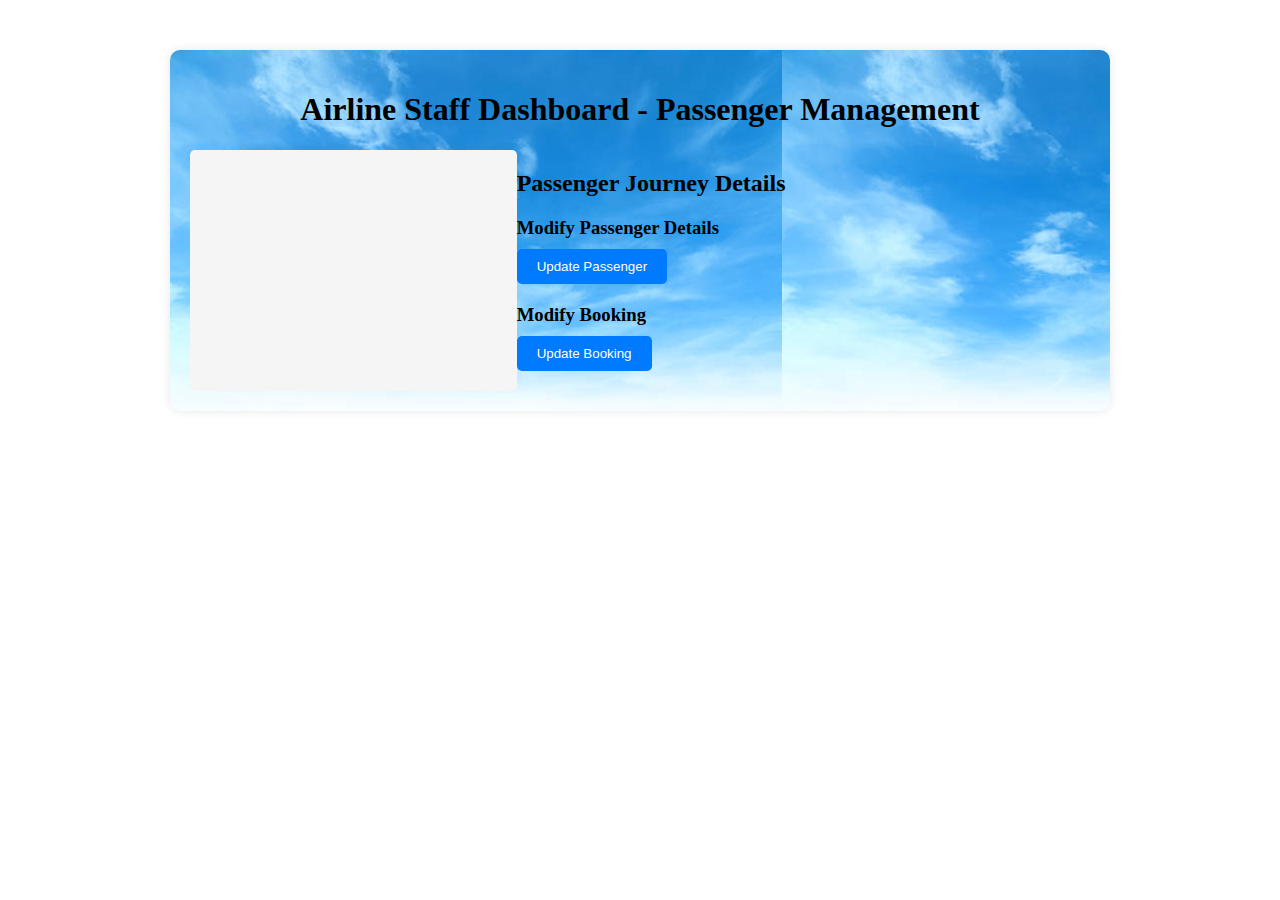
<file: index10.html>
<!DOCTYPE html>
<html lang="en">
<head>
  <meta charset="UTF-8">
  <meta name="viewport" content="width=device-width, initial-scale=1.0">
  <title>Airline Staff Dashboard - Passenger Management</title>
  <link rel="stylesheet" href="style8.css">
</head>
<body>
  <div class="container">
    <header>
      <h1>Airline Staff Dashboard - Passenger Management</h1>
    </header>
    <div class="main-content">
      <div class="navigation-menu">
        <!-- Navigation menu content -->
      </div>
      <div class="passenger-management">
        <h2>Passenger Journey Details</h2>
        <div class="passenger-details">
        </div>
        <div class="passenger-actions">
          <h3>Modify Passenger Details</h3>
          <form id="modifyPassengerForm">
            <button type="submit">Update Passenger</button>
          </form>
        </div>
        <div class="booking-actions">
          <h3>Modify Booking</h3>
          <form id="modifyBookingForm">
            <button type="submit">Update Booking</button>
          </form>
        </div>
      </div>
    </div>
  </div>

  <script src="script.js"></script>
</body>
</html>
</file>
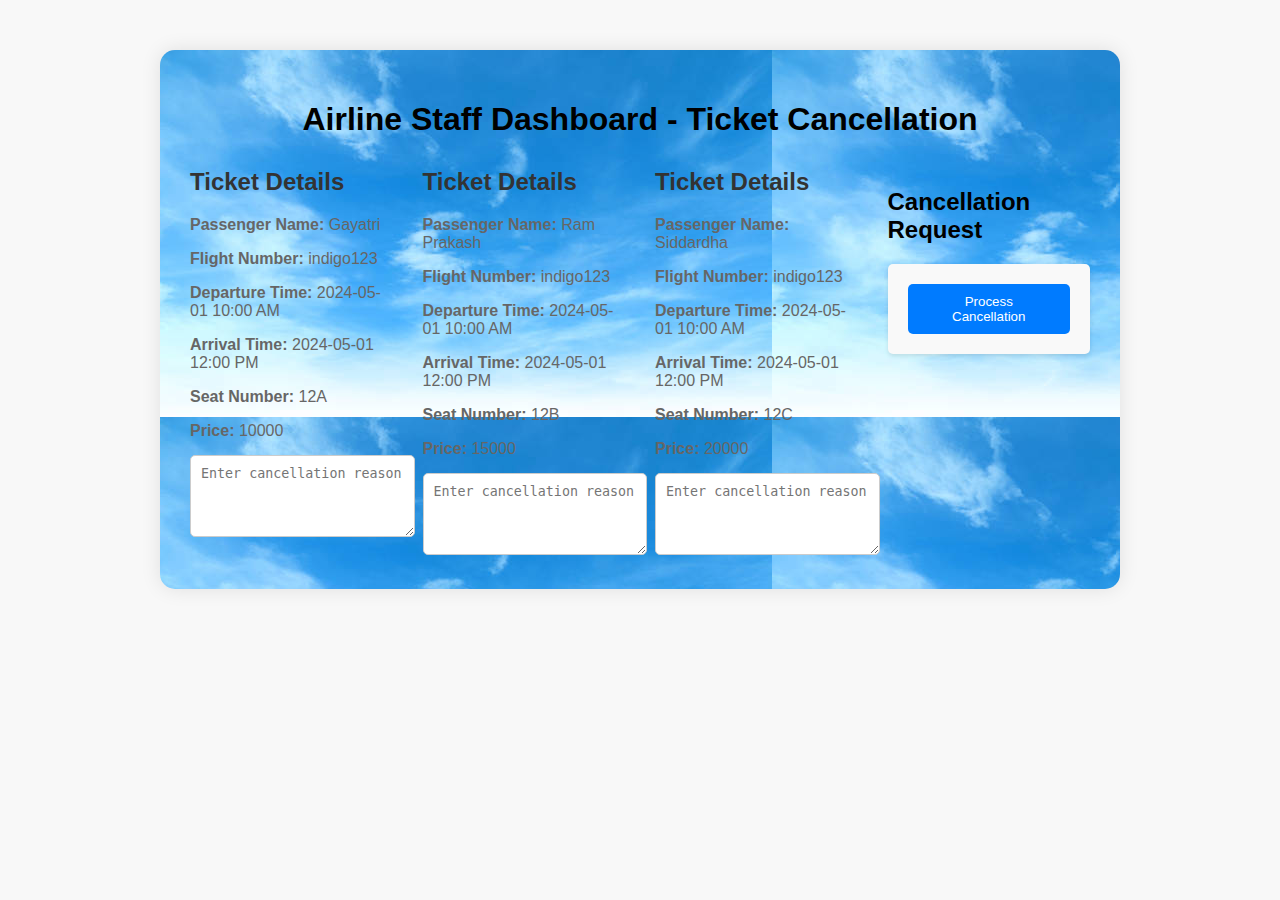
<file: index11.html>
<!DOCTYPE html>
<html lang="en">
<head>
  <meta charset="UTF-8">
  <meta name="viewport" content="width=device-width, initial-scale=1.0">
  <title>Airline Staff Dashboard - Ticket Cancellation</title>
  <link rel="stylesheet" href="style9.css">
</head>
<body>
  <div class="container">
    <header>
      <h1>Airline Staff Dashboard - Ticket Cancellation</h1>
    </header>
    <div class="main-content">
      <div class="ticket-details">
        <h2>Ticket Details</h2>
        <p><strong>Passenger Name:</strong> Gayatri</p>
        <p><strong>Flight Number:</strong> indigo123</p>
        <p><strong>Departure Time:</strong> 2024-05-01 10:00 AM</p>
        <p><strong>Arrival Time:</strong> 2024-05-01 12:00 PM</p>
        <p><strong>Seat Number:</strong> 12A</p>
        <p><strong>Price:</strong> 10000</p>
        <textarea id="cancellationReason" rows="4" placeholder="Enter cancellation reason"></textarea>
      </div>
      <div class="ticket-details">
        <h2>Ticket Details</h2>
        <p><strong>Passenger Name:</strong> Ram Prakash</p>
        <p><strong>Flight Number:</strong> indigo123</p>
        <p><strong>Departure Time:</strong> 2024-05-01 10:00 AM</p>
        <p><strong>Arrival Time:</strong> 2024-05-01 12:00 PM</p>
        <p><strong>Seat Number:</strong> 12B</p>
        <p><strong>Price:</strong> 15000</p>
        <textarea id="cancellationReason" rows="4" placeholder="Enter cancellation reason"></textarea>
      </div>
      <div class="ticket-details">
        <h2>Ticket Details</h2>
        <p><strong>Passenger Name:</strong> Siddardha</p>
        <p><strong>Flight Number:</strong> indigo123</p>
        <p><strong>Departure Time:</strong> 2024-05-01 10:00 AM</p>
        <p><strong>Arrival Time:</strong> 2024-05-01 12:00 PM</p>
        <p><strong>Seat Number:</strong> 12C</p>
        <p><strong>Price:</strong> 20000</p>
        <textarea id="cancellationReason" rows="4" placeholder="Enter cancellation reason"></textarea>
      </div>
      <div class="cancellation-form">
        <h2>Cancellation Request</h2>
        <form id="cancellationForm">
          <button type="submit">Process Cancellation</button>
        </form>
      </div>
    </div>
  </div>

  <script src="script.js"></script>
</body>
</html>
</file>
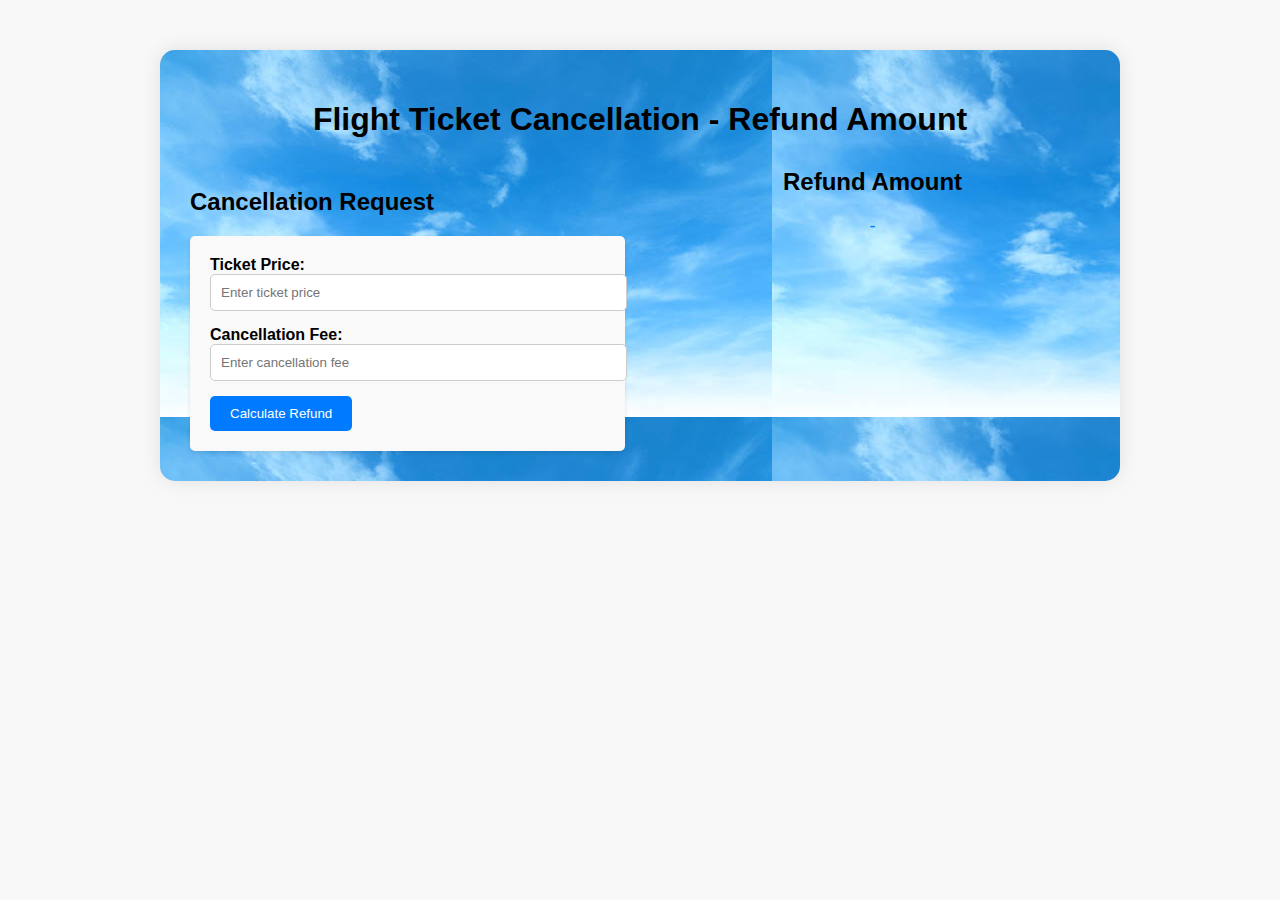
<file: index12.html>
<!DOCTYPE html>
<html lang="en">
<head>
  <meta charset="UTF-8">
  <meta name="viewport" content="width=device-width, initial-scale=1.0">
  <title>Flight Ticket Cancellation - Refund Amount</title>
  <link rel="stylesheet" href="style10.css">
</head>
<body>
  <div class="container">
    <header>
      <h1>Flight Ticket Cancellation - Refund Amount</h1>
    </header>
    <div class="main-content">
      <div class="cancellation-form">
        <h2>Cancellation Request</h2>
        <form id="cancellationForm">
          <div class="form-group">
            <label for="ticketPrice">Ticket Price:</label>
            <input type="text" id="ticketPrice" name="ticketPrice" placeholder="Enter ticket price">
          </div>
          <div class="form-group">
            <label for="cancellationFee">Cancellation Fee:</label>
            <input type="text" id="cancellationFee" name="cancellationFee" placeholder="Enter cancellation fee">
          </div>
          <button type="submit">Calculate Refund</button>
        </form>
      </div>
      <div class="refund-amount">
        <h2>Refund Amount</h2>
        <p id="refundAmount">-</p>
      </div>
    </div>
  </div>

  <script src="script.js"></script>
</body>
</html>
</file>
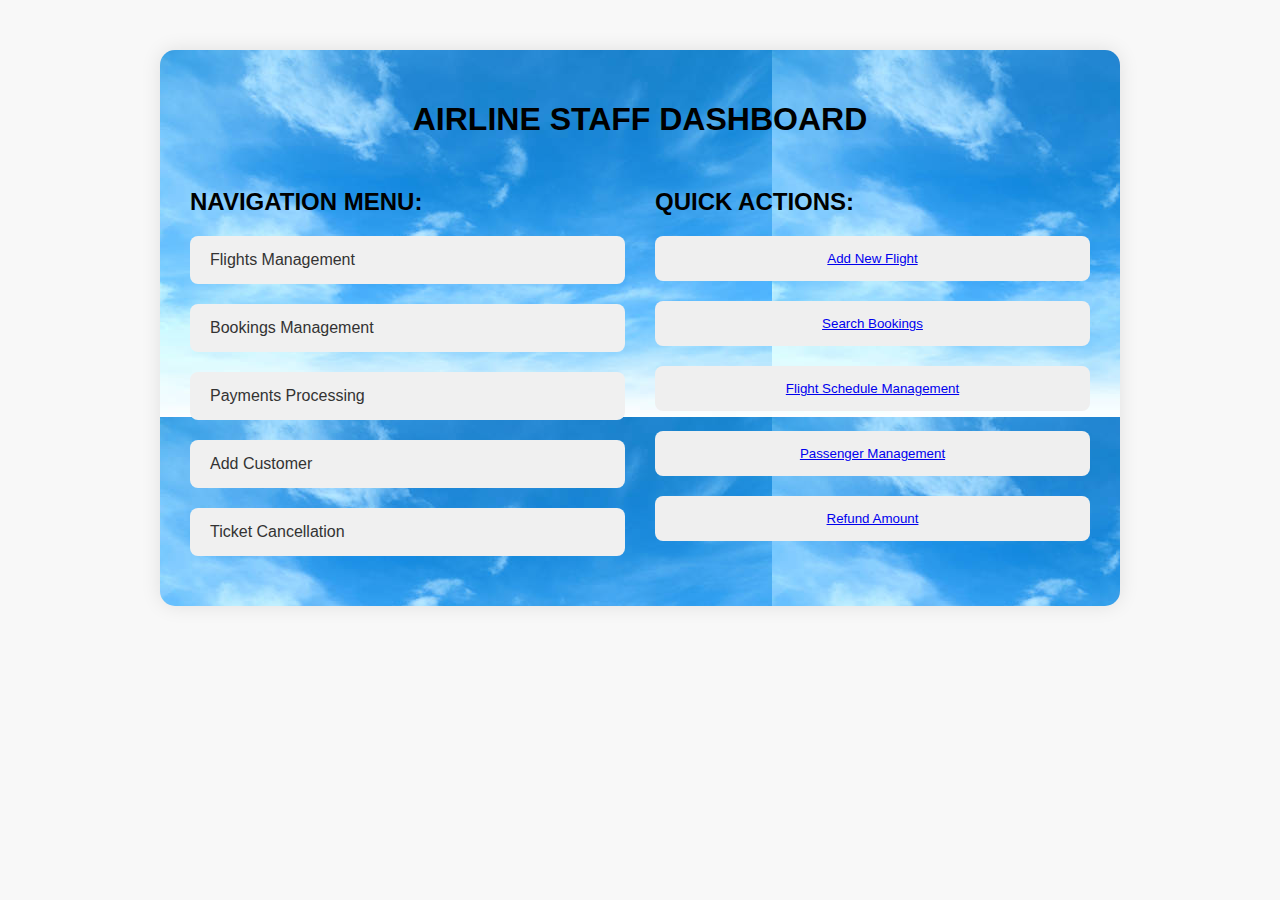
<file: index2.html>
<!DOCTYPE html>
<html lang="en">
<head>
  <meta charset="UTF-8">
  <meta name="viewport" content="width=device-width, initial-scale=1.0">
  <title>AIRLINE  STAFF DASHBOARD</title>
  <a href="./index3.html" ></a>
  <link rel="stylesheet" href="style1.css">
</head>
<body>
  <div class="container">
    <header>
      <h1>AIRLINE  STAFF DASHBOARD</h1>
    </header>
    <div class="main-content">
      <div class="navigation-menu">
        <h2>NAVIGATION MENU:</h2>
        <ul>
          <li><a href="./index4.html" id="Flights Management">Flights Management</a></li>
          <li><a href="./index5.html" id="Bookings Management">Bookings Management</a></li>
          <li><a href="./index6.html" id="Payments Processing">Payments Processing</a></li>
          <li><a href="./index3.html" id="Add Customer">Add Customer</a></li>
          <li><a href="./index11.html" id="Ticket Cancellation">Ticket Cancellation</a></li>
        </ul>
      </div>
      <div class="quick-actions">
        <h2>QUICK ACTIONS:</h2>
        <button><a href="./index7.html" id="Add New Flight">Add New Flight</a></button>
        <button><a href="./index8.html" id="Search Bookings">Search Bookings</a></button>
        <button><a href="./index9.html" id="Flight Schedule Management">Flight Schedule Management</a></button>
        <button><a href="./index10.html" id="Passenger Management">Passenger Management</a></button>
        <button><a href="./index12.html" id="Refund Amount">Refund Amount</a></button>
      </div>
    </div>
  </div>

  <script src="script.js"></script>
  <a href="./index3.html" ></a>
</body>
</html>
</file>
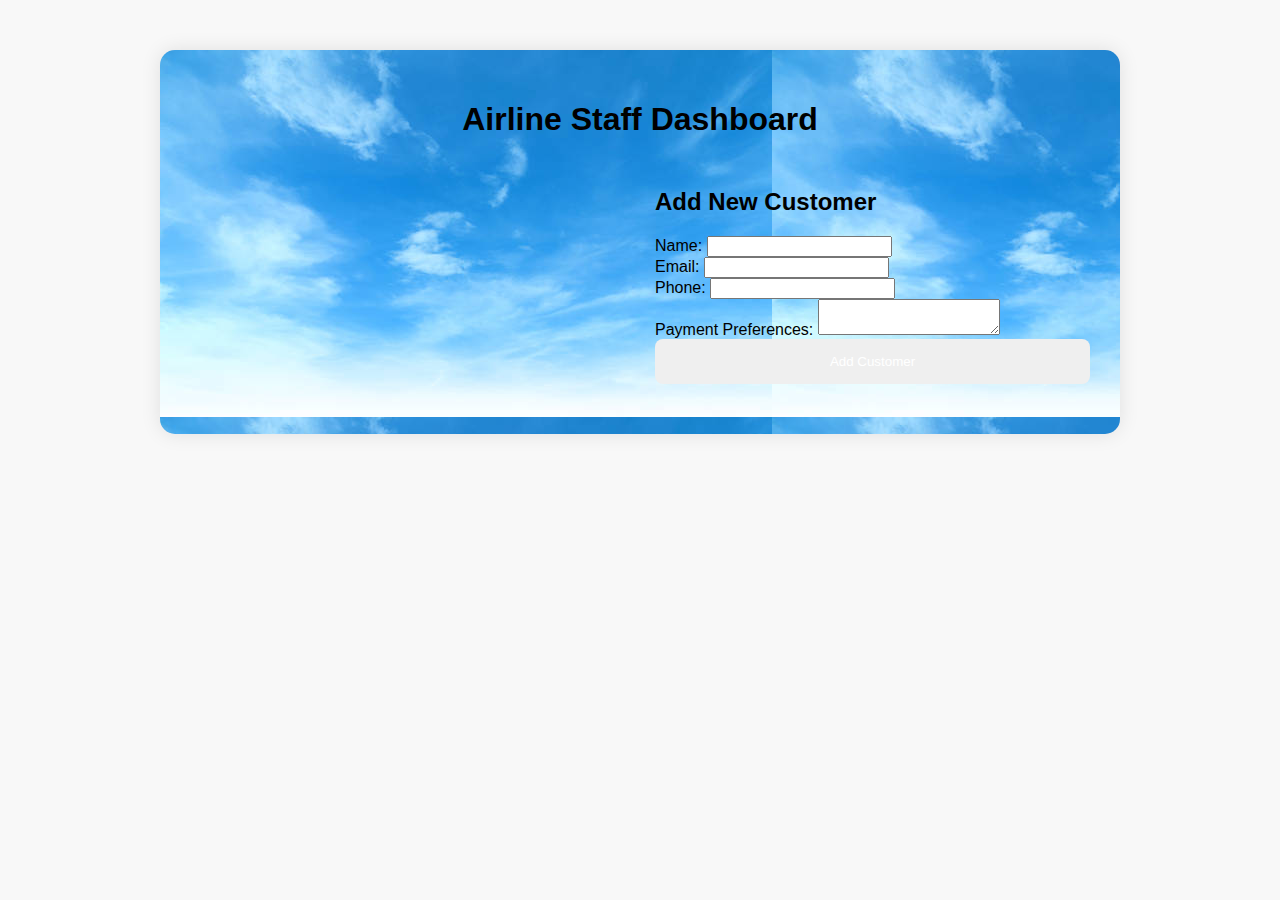
<file: index3.html>
<!DOCTYPE html>
<html lang="en">
<head>
  <meta charset="UTF-8">
  <meta name="viewport" content="width=device-width, initial-scale=1.0">
  <title>Airline Staff Dashboard</title>
  <link rel="stylesheet" href="style1.css">
</head>
<body>
  <div class="container">
    <header>
      <h1>Airline Staff Dashboard</h1>
    </header>
    <div class="main-content">
      <div class="navigation-menu">
        
      </div>
      <div class="quick-actions">
        <h2>Add New Customer</h2>
        <form id="customerForm">
          <div class="form-group">
            <label for="name">Name:</label>
            <input type="text" id="name" name="name" required>
          </div>
          <div class="form-group">
            <label for="email">Email:</label>
            <input type="email" id="email" name="email" required>
          </div>
          <div class="form-group">
            <label for="phone">Phone:</label>
            <input type="tel" id="phone" name="phone" required>
          </div>
          <div class="form-group">
            <label for="payment">Payment Preferences:</label>
            <textarea id="payment" name="payment"></textarea>
          </div>
          <button type="submit">Add Customer</button>
        </form>
      </div>
    </div>
  </div>

  <script src="script1.js"></script>
</body>
</html>
</file>
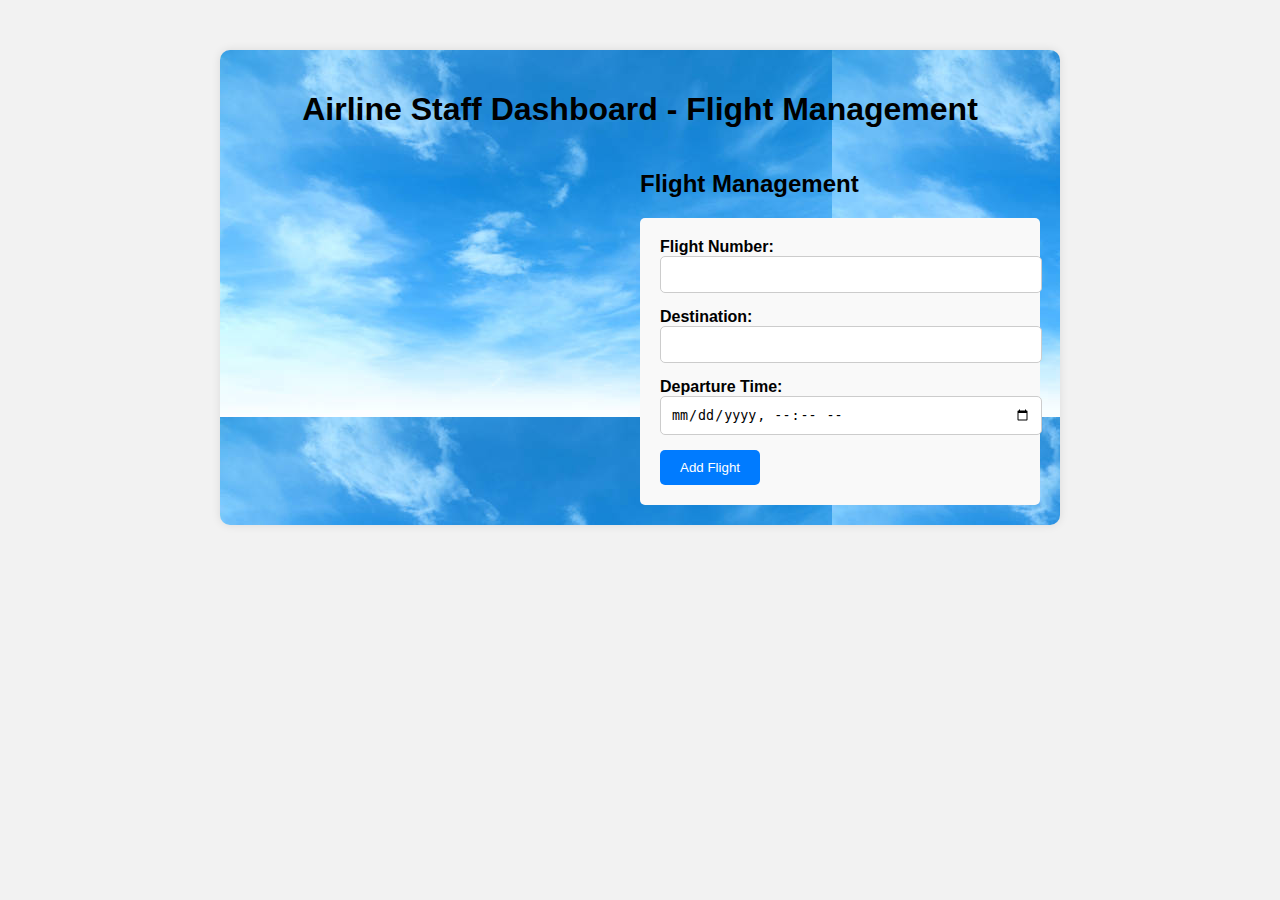
<file: index4.html>
<!DOCTYPE html>
<html lang="en">
<head>
  <meta charset="UTF-8">
  <meta name="viewport" content="width=device-width, initial-scale=1.0">
  <title>Airline Staff Dashboard - Flight Management</title>
  <link rel="stylesheet" href="style2.css">
</head>
<body>
  <div class="container">
    <header>
      <h1>Airline Staff Dashboard - Flight Management</h1>
    </header>
    <div class="main-content">
      <div class="navigation-menu">
     
      </div>
      <div class="flight-management">
        <h2>Flight Management</h2>
        <form id="flightForm">
          <div class="form-group">
            <label for="flightNumber">Flight Number:</label>
            <input type="text" id="flightNumber" name="flightNumber" required>
          </div>
          <div class="form-group">
            <label for="destination">Destination:</label>
            <input type="text" id="destination" name="destination" required>
          </div>
          <div class="form-group">
            <label for="departureTime">Departure Time:</label>
            <input type="datetime-local" id="departureTime" name="departureTime" required>
          </div>
          <button type="submit">Add Flight</button>
        </form>
      </div>
    </div>
  </div>

  <script src="script.js"></script>
</body>
</html>
</file>
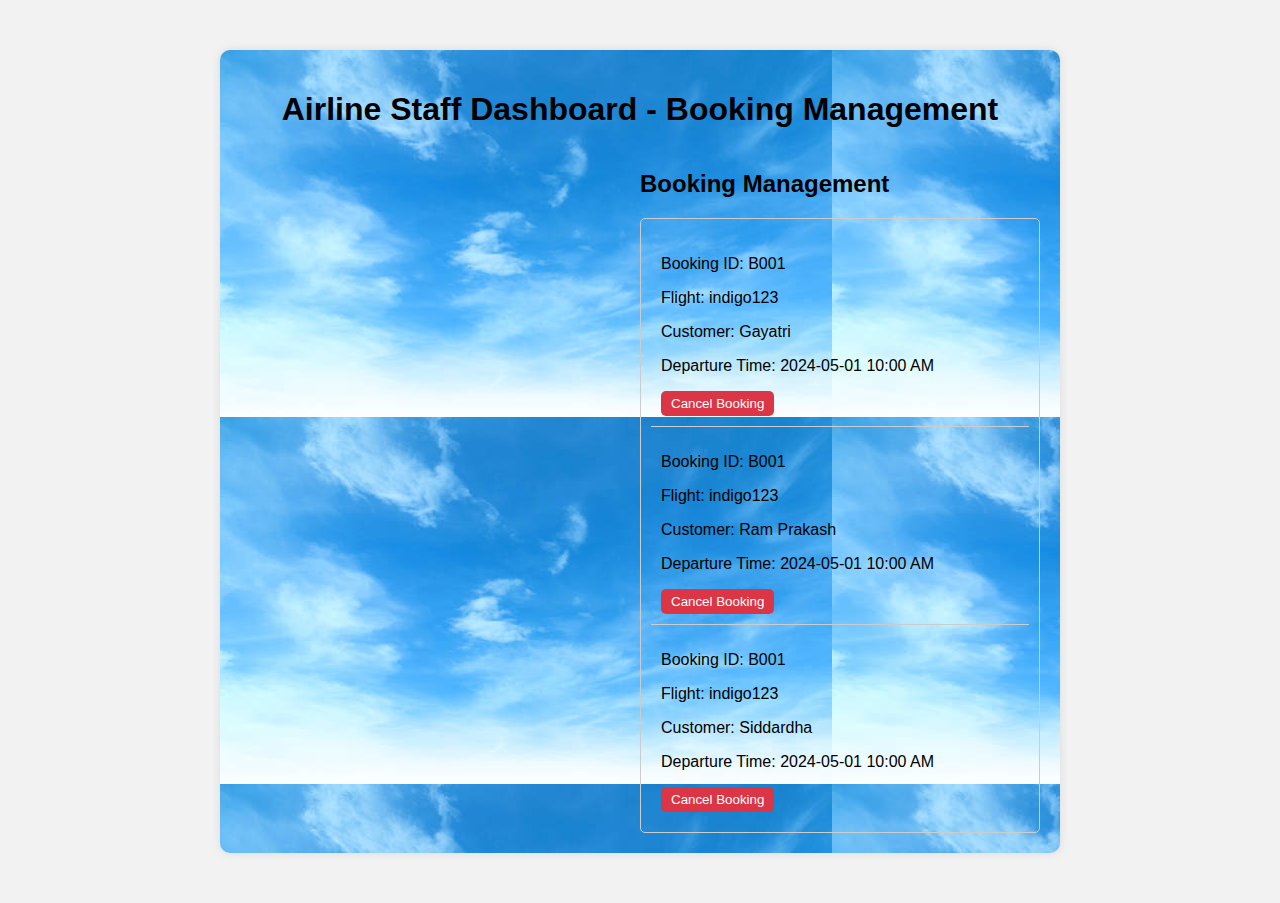
<file: index5.html>
<!DOCTYPE html>
<html lang="en">
<head>
  <meta charset="UTF-8">
  <meta name="viewport" content="width=device-width, initial-scale=1.0">
  <title>Airline Staff Dashboard - Booking Management</title>
  <link rel="stylesheet" href="style3.css">
</head>
<body>
  <div class="container">
    <header>
      <h1>Airline Staff Dashboard - Booking Management</h1>
    </header>
    <div class="main-content">
      <div class="navigation-menu">
       
      </div>
      <div class="booking-management">
        <h2>Booking Management</h2>
        <div class="booking-list">
          <div class="booking-item">
            <p>Booking ID: B001</p>
            <p>Flight: indigo123</p>
            <p>Customer: Gayatri</p>
            <p>Departure Time: 2024-05-01 10:00 AM</p>
            <button class="cancel-booking">Cancel Booking</button>
          </div>
          <div class="booking-item">
            <p>Booking ID: B001</p>
            <p>Flight: indigo123</p>
            <p>Customer: Ram Prakash</p>
            <p>Departure Time: 2024-05-01 10:00 AM</p>
            <button class="cancel-booking">Cancel Booking</button>
          </div>
          <div class="booking-item">
            <p>Booking ID: B001</p>
            <p>Flight: indigo123</p>
            <p>Customer: Siddardha</p>
            <p>Departure Time: 2024-05-01 10:00 AM</p>
            <button class="cancel-booking">Cancel Booking</button>
          </div>
          <!-- More booking items can be added dynamically -->
        </div>
      </div>
    </div>
  </div>

  <script src="script.js"></script>
</body>
</html>
</file>
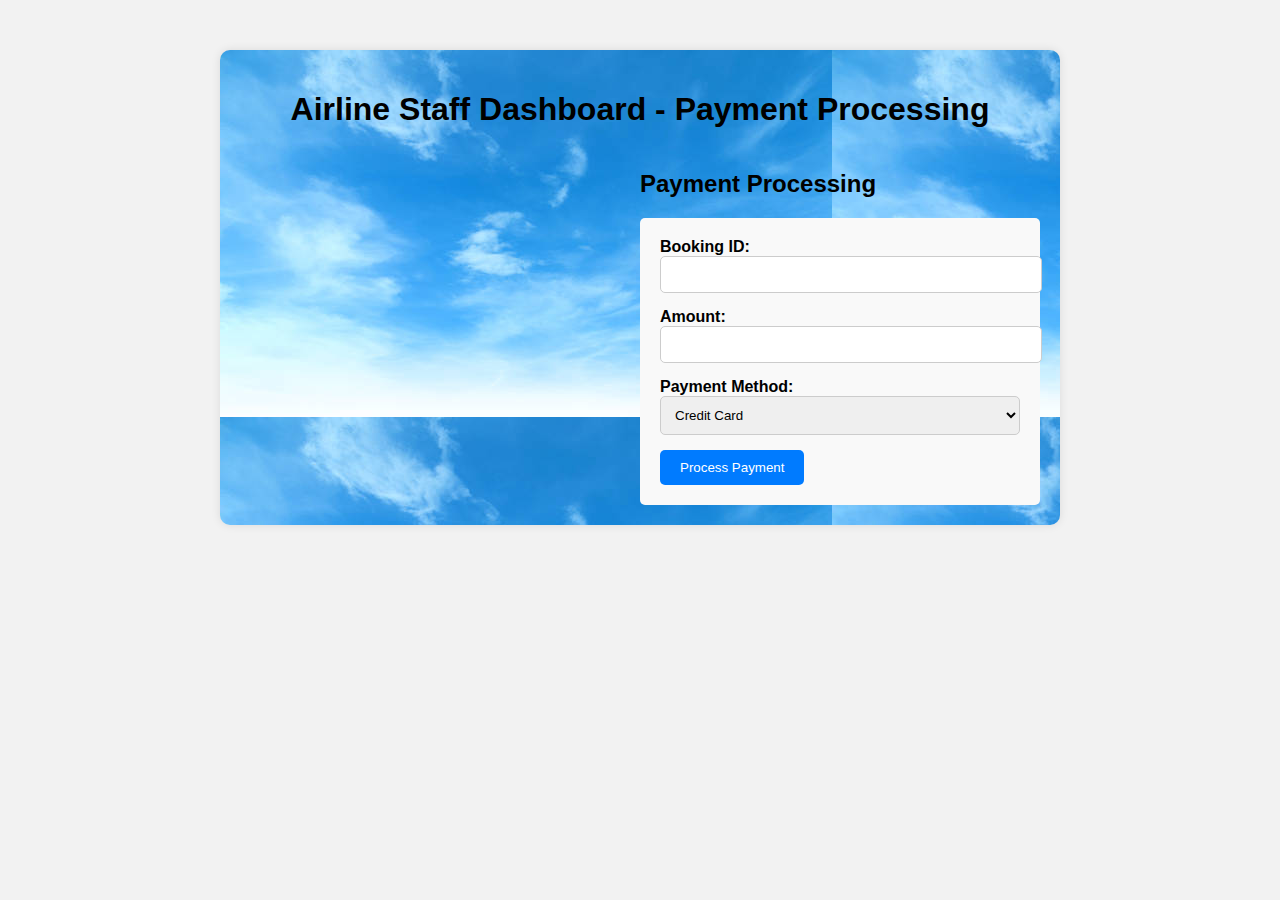
<file: index6.html>
<!DOCTYPE html>
<html lang="en">
<head>
  <meta charset="UTF-8">
  <meta name="viewport" content="width=device-width, initial-scale=1.0">
  <title>Airline Staff Dashboard - Payment Processing</title>
  <link rel="stylesheet" href="style4.css">
</head>
<body>
  <div class="container">
    <header>
      <h1>Airline Staff Dashboard - Payment Processing</h1>
    </header>
    <div class="main-content">
      <div class="navigation-menu">
       
      </div>
      <div class="payment-processing">
        <h2>Payment Processing</h2>
        <form id="paymentForm">
          <div class="form-group">
            <label for="bookingId">Booking ID:</label>
            <input type="text" id="bookingId" name="bookingId" required>
          </div>
          <div class="form-group">
            <label for="amount">Amount:</label>
            <input type="text" id="amount" name="amount" required>
          </div>
          <div class="form-group">
            <label for="paymentMethod">Payment Method:</label>
            <select id="paymentMethod" name="paymentMethod" required>
              <option value="creditCard">Credit Card</option>
              <option value="debitCard">Debit Card</option>
              <option value="paypal">PayPal</option>
            </select>
          </div>
          <button type="submit">Process Payment</button>
        </form>
      </div>
    </div>
  </div>

  <script src="script.js"></script>
</body>
</html>
</file>
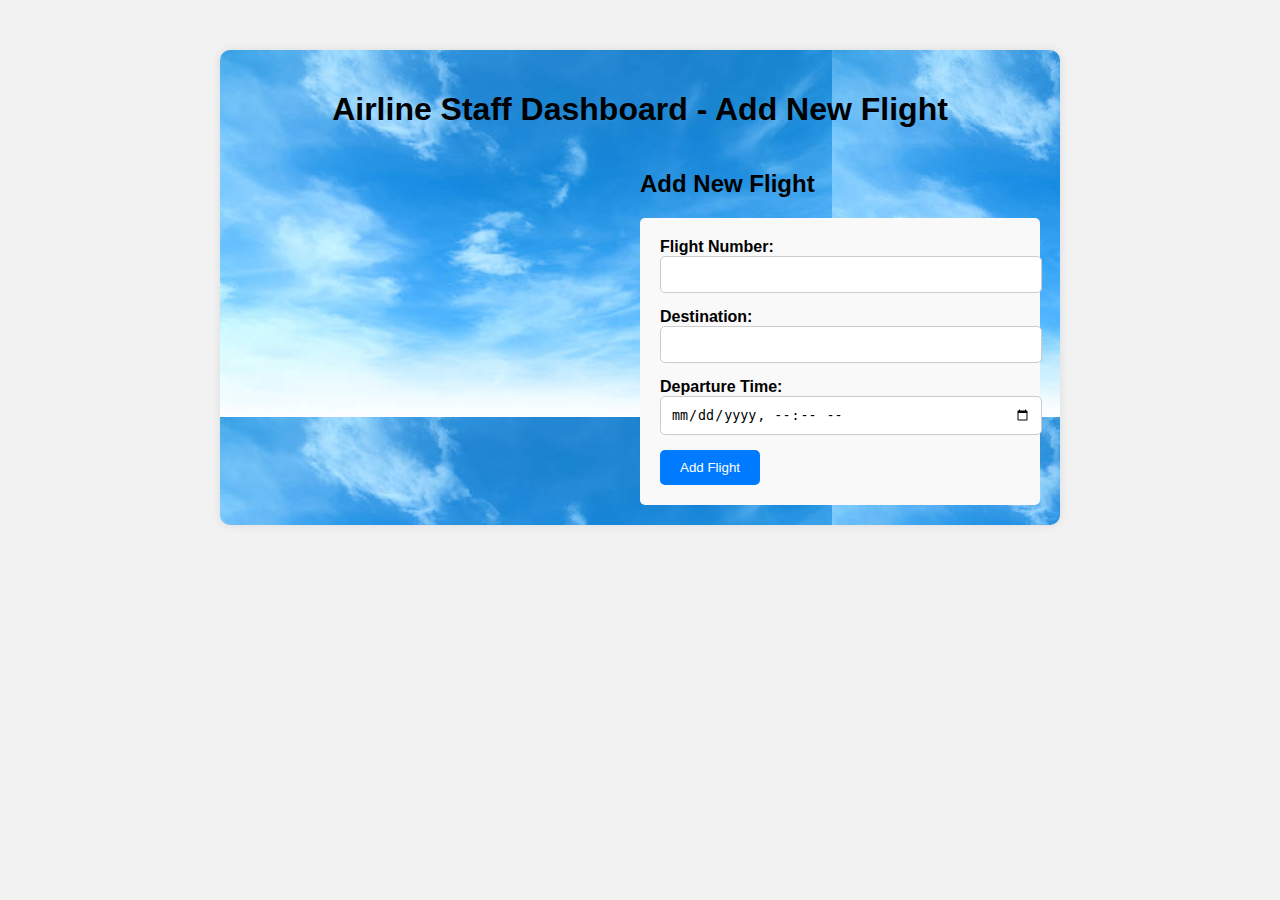
<file: index7.html>
<!DOCTYPE html>
<html lang="en">
<head>
  <meta charset="UTF-8">
  <meta name="viewport" content="width=device-width, initial-scale=1.0">
  <title>Airline Staff Dashboard - Add New Flight</title>
  <link rel="stylesheet" href="style5.css">
</head>
<body>
  <div class="container">
    <header>
      <h1>Airline Staff Dashboard - Add New Flight</h1>
    </header>
    <div class="main-content">
      <div class="navigation-menu">
       
      </div>
      <div class="add-new-flight">
        <h2>Add New Flight</h2>
        <form id="flightForm">
          <div class="form-group">
            <label for="flightNumber">Flight Number:</label>
            <input type="text" id="flightNumber" name="flightNumber" required>
          </div>
          <div class="form-group">
            <label for="destination">Destination:</label>
            <input type="text" id="destination" name="destination" required>
          </div>
          <div class="form-group">
            <label for="departureTime">Departure Time:</label>
            <input type="datetime-local" id="departureTime" name="departureTime" required>
          </div>
          <button type="submit">Add Flight</button>
        </form>
      </div>
    </div>
  </div>

  <script src="script.js"></script>
</body>
</html>
</file>
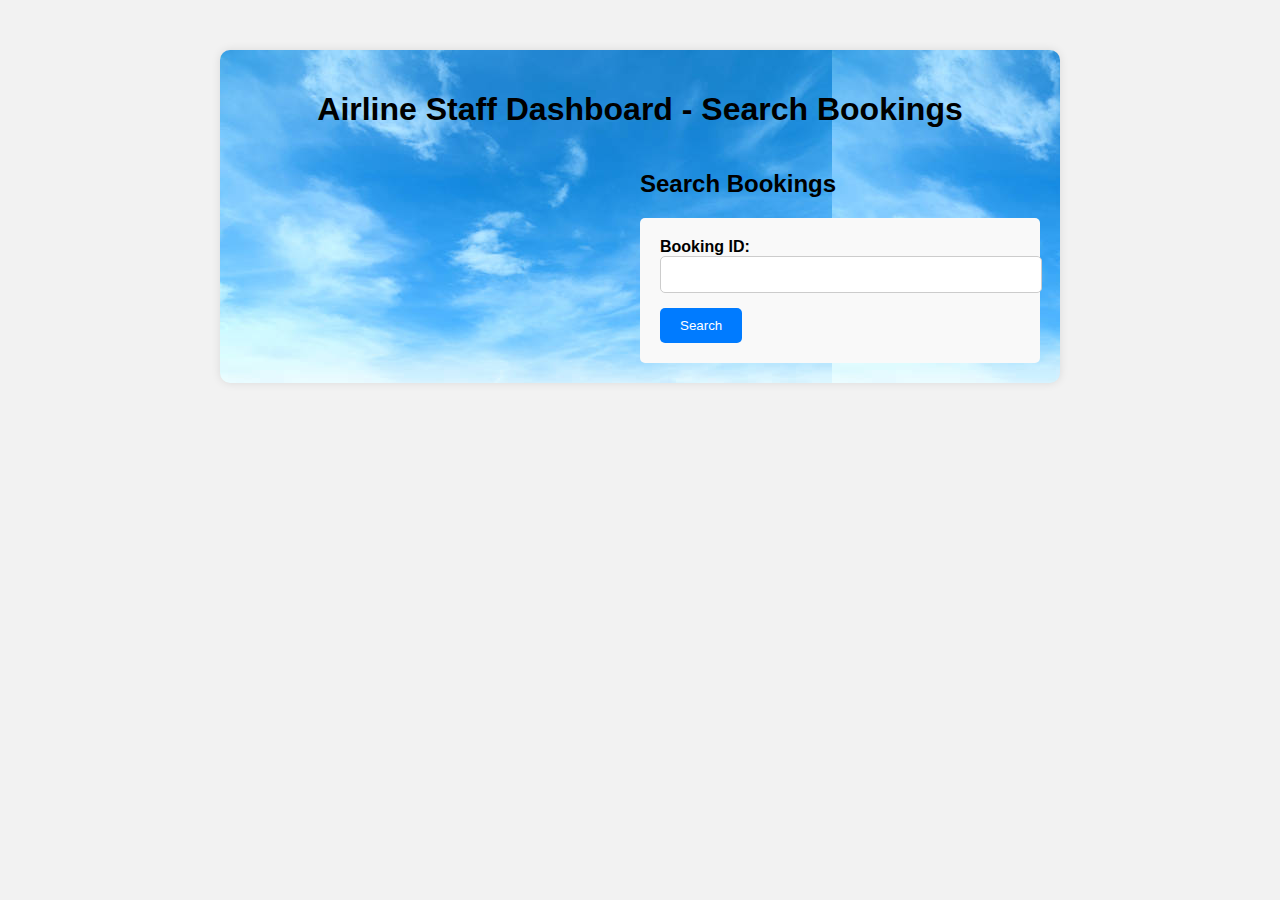
<file: index8.html>
<!DOCTYPE html>
<html lang="en">
<head>
  <meta charset="UTF-8">
  <meta name="viewport" content="width=device-width, initial-scale=1.0">
  <title>Airline Staff Dashboard - Search Bookings</title>
  <link rel="stylesheet" href="style6.css">
</head>
<body>
  <div class="container">
    <header>
      <h1>Airline Staff Dashboard - Search Bookings</h1>
    </header>
    <div class="main-content">
      <div class="navigation-menu">
        
      </div>
      <div class="search-bookings">
        <h2>Search Bookings</h2>
        <form id="searchForm">
          <div class="form-group">
            <label for="bookingId">Booking ID:</label>
            <input type="text" id="bookingId" name="bookingId" required>
          </div>
          <button type="submit">Search</button>
        </form>
        <div class="search-results">
         
        </div>
      </div>
    </div>
  </div>

  <script src="script.js"></script>
</body>
</html>
</file>
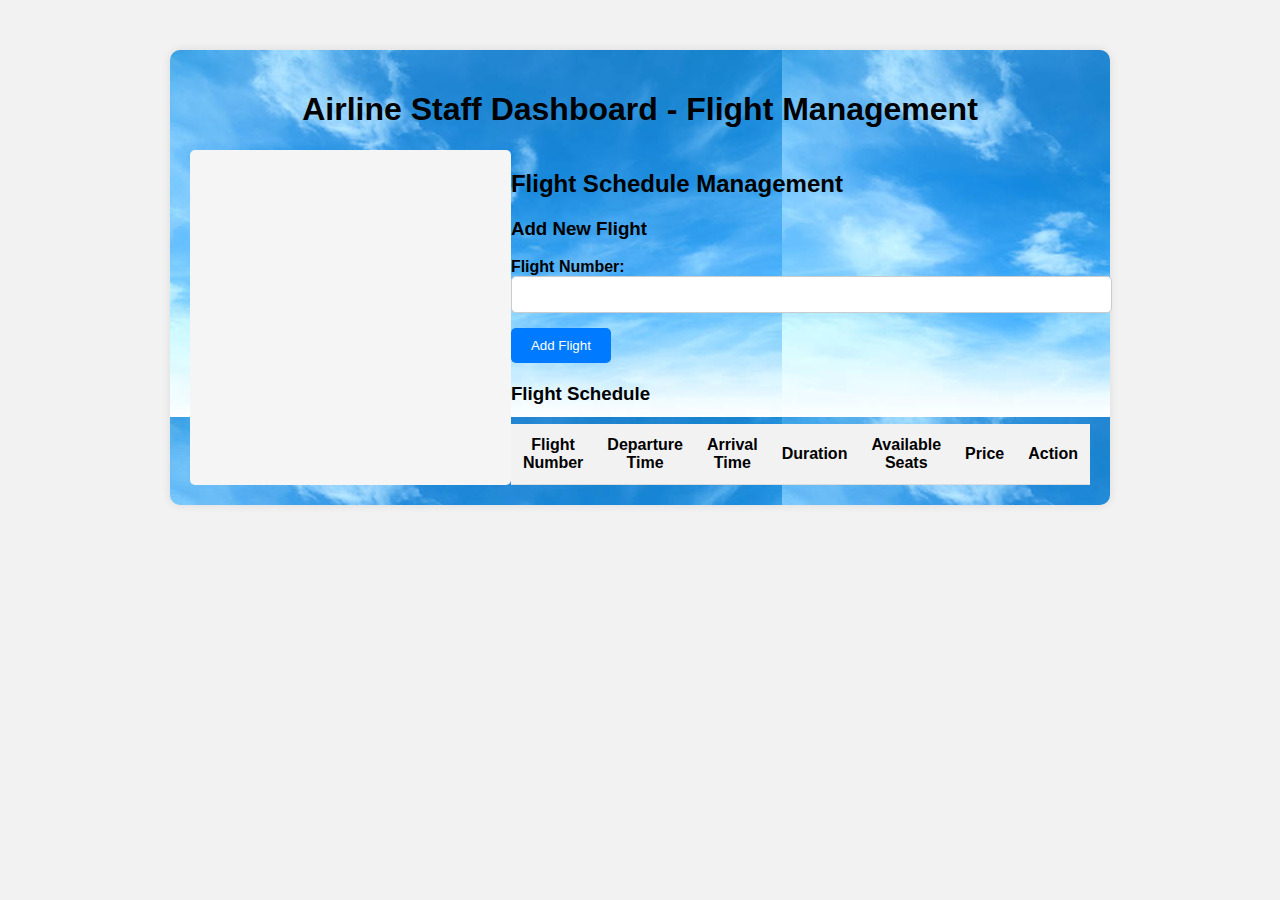
<file: index9.html>
<!DOCTYPE html>
<html lang="en">
<head>
  <meta charset="UTF-8">
  <meta name="viewport" content="width=device-width, initial-scale=1.0">
  <title>Airline Staff Dashboard - Flight Management</title>
  <link rel="stylesheet" href="style7.css">
</head>
<body>
  <div class="container">
    <header>
      <h1>Airline Staff Dashboard - Flight Management</h1>
    </header>
    <div class="main-content">
      <div class="navigation-menu">
      </div>
      <div class="flight-management">
        <h2>Flight Schedule Management</h2>
      
        <div class="add-flight">
          <h3>Add New Flight</h3>
          <form id="addFlightForm">
            
            <div class="form-group">
              <label for="flightNumber">Flight Number:</label>
              <input type="text" id="flightNumber" name="flightNumber" required>
            </div>
     
            <button type="submit">Add Flight</button>
          </form>
        </div>
    
        <div class="flight-schedule">
          <h3>Flight Schedule</h3>
          <table>
            <thead>
              <tr>
                <th>Flight Number</th>
                <th>Departure Time</th>
                <th>Arrival Time</th>
                <th>Duration</th>
                <th>Available Seats</th>
                <th>Price</th>
                <th>Action</th>
              </tr>
            </thead>
            <tbody id="flightScheduleTable">
     
            </tbody>
          </table>
        </div>
      </div>
    </div>
  </div>

  <script src="script.js"></script>
</body>
</html>
</file>
<file: style8.css>
.container {
    max-width: 900px;
    margin: 50px auto;
    background-color: #fff;
    padding: 20px;
    border-radius: 10px;
    box-shadow: 0 0 10px rgba(0, 0, 0, 0.1);
    background-image: url('1131.jpg');
  }
  
  header {
    text-align: center;
    margin-bottom: 20px;
  }
  
  .main-content {
    display: flex;
  }
  
  .navigation-menu {
    flex: 1;
    padding: 20px;
    background-color: #f5f5f5;
    border-radius: 5px;
  }
  
  .passenger-management {
    flex: 2;
  }
  
  /* Passenger details styles */
  .passenger-details {
    margin-bottom: 20px;
  }
  
  /* Form styles */
  .passenger-actions,
  .booking-actions {
    margin-bottom: 20px;
  }
  
  .passenger-actions h3,
  .booking-actions h3 {
    margin-bottom: 10px;
  }
  
  button[type="submit"] {
    background-color: #007bff;
    color: #fff;
    border: none;
    border-radius: 5px;
    padding: 10px 20px;
    cursor: pointer;
  }
  
  button[type="submit"]:hover {
    background-color: #0056b3;
  }
</file>
<file: style9.css>
/* General styles */
body {
    font-family: 'Arial', sans-serif;
    margin: 0;
    padding: 0;
    background-color: #f8f8f8; /* Light gray background */
  }
  
  .container {
    max-width: 900px;
    margin: 50px auto;
    background-color: #fff;
    padding: 30px;
    border-radius: 15px;
    box-shadow: 0 0 20px rgba(0, 0, 0, 0.1);
    background-image: url('1131.jpg');
  }
  
  header {
    text-align: center;
    margin-bottom: 30px;
  }
  
  .main-content {
    display: flex;
    gap: 30px; /* Adds space between ticket details and cancellation form */
  }
  
  .ticket-details,
  .cancellation-form {
    flex: 1;
  }
  
  /* Ticket details styles */
  .ticket-details h2 {
    margin-top: 0;
    margin-bottom: 20px;
    font-size: 24px;
    color: #333; /* Dark text color */
  }
  
  .ticket-details p {
    margin-bottom: 15px;
    color: #666; /* Gray text color */
  }
  
  .ticket-details textarea {
    width: 100%;
    padding: 10px;
    border: 1px solid #ccc;
    border-radius: 5px;
    resize: vertical; /* Allow vertical resizing */
  }
  
  /* Form styles */
  form {
    background-color: #f9f9f9;
    padding: 20px;
    border-radius: 5px;
    box-shadow: 0 2px 4px rgba(0, 0, 0, 0.1); /* Add shadow to form */
  }
  
  form button[type="submit"] {
    background-color: #007bff;
    color: #fff;
    border: none;
    border-radius: 5px;
    padding: 10px 20px;
    cursor: pointer;
    transition: background-color 0.3s ease;
  }
  
  form button[type="submit"]:hover {
    background-color: #0056b3;
  }
</file>
<file: style10.css>
/* General styles */
body {
    font-family: 'Arial', sans-serif;
    margin: 0;
    padding: 0;
    background-color: #f8f8f8; /* Light gray background */
  }
  
  .container {
    max-width: 900px;
    margin: 50px auto;
    background-color: #fff;
    padding: 30px;
    border-radius: 15px;
    box-shadow: 0 0 20px rgba(0, 0, 0, 0.1);
    background-image: url('1131.jpg');
  }
  
  header {
    text-align: center;
    margin-bottom: 30px;
  }
  
  .main-content {
    display: flex;
    gap: 30px; /* Adds space between cancellation form and refund amount */
  }
  
  .cancellation-form,
  .refund-amount {
    flex: 1;
  }
  
  /* Form styles */
  form {
    background-color: #f9f9f9;
    padding: 20px;
    border-radius: 5px;
    box-shadow: 0 2px 4px rgba(0, 0, 0, 0.1); /* Add shadow to form */
  }
  
  .form-group {
    margin-bottom: 15px;
  }
  
  label {
    font-weight: bold;
  }
  
  input[type="text"] {
    width: 100%;
    padding: 10px;
    border: 1px solid #ccc;
    border-radius: 5px;
  }
  
  button[type="submit"] {
    background-color: #007bff;
    color: #fff;
    border: none;
    border-radius: 5px;
    padding: 10px 20px;
    cursor: pointer;
    transition: background-color 0.3s ease;
  }
  
  button[type="submit"]:hover {
    background-color: #0056b3;
  }
  
  /* Refund amount styles */
  .refund-amount {
    text-align: center;
  }
  
  .refund-amount h2 {
    margin-top: 0;
    margin-bottom: 20px;
    font-size: 24px;
  }
  
  .refund-amount p {
    font-size: 18px;
    color: #007bff; /* Blue color for refund amount */
  }
</file>
<file: style1.css>
/* General styles */
body {
  font-family: 'Arial', sans-serif;
  margin: 0;
  padding: 0;
  background-color: #f8f8f8; /* Light gray background */
}

.container {
  max-width: 900px;
  margin: 50px auto;
  background-color: #fff;
  background-image: url('1131.jpg'); 
  padding: 30px;
  border-radius: 15px;
  box-shadow: 0 0 20px rgba(0, 0, 0, 0.1);
}

header {
  text-align: center;
  margin-bottom: 30px;
}

.main-content {
  display: flex;
}

.navigation-menu {
  flex: 1;
  padding-right: 30px;
}

.quick-actions {
  flex: 1;
}

/* Navigation menu styles */
.navigation-menu ul {
  list-style-type: none;
  padding: 0;
}

.navigation-menu ul li {
  margin-bottom: 20px;
}

.navigation-menu ul li a {
  display: block;
  padding: 15px 20px;
  text-decoration: none;
  color: #333;
  background-color: #f0f0f0; /* Light gray background */
  border-radius: 8px;
  transition: background-color 0.3s ease;
}

.navigation-menu ul li a:hover {
  background-color: #0056b3;/* Slightly darker gray on hover */
  color: #007bff; /* Blue color on hover */
}

/* Quick actions styles */
.quick-actions button {
  display: block;
  margin-bottom: 20px;
  padding: 15px 30px;
  width: 100%;
 transition: background-color 0.3s ease; /* Blue button */
  color: #fff;
  border: none;
  border-radius: 8px;
  cursor: pointer;
  transition: background-color 0.3s ease;
}

.quick-actions button:hover {
  background-color: #0056b3;
}

/* Additional styles */
.footer {
  text-align: center;
  margin-top: 50px;
}

.footer img {
  width: 100px;
  height: auto;
  margin-bottom: 20px;
}
</file>
<file: style2.css>
/* General styles */
body {
    font-family: Arial, sans-serif;
    margin: 0;
    padding: 0;
    background-color: #f2f2f2;
  }
  
  .container {
    max-width: 800px;
    margin: 50px auto;
    background-color: #fff;
    padding: 20px;
    border-radius: 10px;
    box-shadow: 0 0 10px rgba(0, 0, 0, 0.1);
    background-image: url('1131.jpg');
  }
  
  header {
    text-align: center;
    margin-bottom: 20px;
  }
  
  .main-content {
    display: flex;
  }
  
  .navigation-menu {
    flex: 1;
  }
  
  .flight-management {
    flex: 1;
  }
  
  /* Form styles */
  form {
    background-color: #f9f9f9;
    padding: 20px;
    border-radius: 5px;
  }
  
  .form-group {
    margin-bottom: 15px;
  }
  
  label {
    font-weight: bold;
  }
  
  input[type="text"],
  input[type="datetime-local"] {
    width: 100%;
    padding: 10px;
    border: 1px solid #ccc;
    border-radius: 5px;
  }
  
  button[type="submit"] {
    background-color: #007bff;
    color: #fff;
    border: none;
    border-radius: 5px;
    padding: 10px 20px;
    cursor: pointer;
  }
  
  button[type="submit"]:hover {
    background-color: #0056b3;
  }
</file>
<file: style3.css>
/* General styles */
body {
    font-family: Arial, sans-serif;
    margin: 0;
    padding: 0;
    background-color: #f2f2f2;
  }
  
  .container {
    max-width: 800px;
    margin: 50px auto;
    background-color: #fff;
    padding: 20px;
    border-radius: 10px;
    box-shadow: 0 0 10px rgba(0, 0, 0, 0.1);
    background-image: url('1131.jpg');
  }
  
  header {
    text-align: center;
    margin-bottom: 20px;
  }
  
  .main-content {
    display: flex;
  }
  
  .navigation-menu {
    flex: 1;
  }
  
  .booking-management {
    flex: 1;
  }
  
  /* Booking list styles */
  .booking-list {
    border: 1px solid #ccc;
    border-radius: 5px;
    padding: 10px;
  }
  
  .booking-item {
    border-bottom: 1px solid #ccc;
    padding: 10px;
  }
  
  .booking-item:last-child {
    border-bottom: none;
  }
  
  /* Cancel booking button styles */
  .cancel-booking {
    background-color: #dc3545;
    color: #fff;
    border: none;
    border-radius: 5px;
    padding: 5px 10px;
    cursor: pointer;
  }
  
  .cancel-booking:hover {
    background-color: #c82333;
  }
</file>
<file: style4.css>
/* General styles */
body {
    font-family: Arial, sans-serif;
    margin: 0;
    padding: 0;
    background-color: #f2f2f2;
  }
  
  .container {
    max-width: 800px;
    margin: 50px auto;
    background-color: #fff;
    padding: 20px;
    border-radius: 10px;
    box-shadow: 0 0 10px rgba(0, 0, 0, 0.1);
    background-image: url('1131.jpg');
  }
  
  header {
    text-align: center;
    margin-bottom: 20px;
  }
  
  .main-content {
    display: flex;
  }
  
  .navigation-menu {
    flex: 1;
  }
  
  .payment-processing {
    flex: 1;
  }
  
  /* Form styles */
  form {
    background-color: #f9f9f9;
    padding: 20px;
    border-radius: 5px;
  }
  
  .form-group {
    margin-bottom: 15px;
  }
  
  label {
    font-weight: bold;
  }
  
  input[type="text"],
  select {
    width: 100%;
    padding: 10px;
    border: 1px solid #ccc;
    border-radius: 5px;
  }
  
  button[type="submit"] {
    background-color: #007bff;
    color: #fff;
    border: none;
    border-radius: 5px;
    padding: 10px 20px;
    cursor: pointer;
  }
  
  button[type="submit"]:hover {
    background-color: #0056b3;
  }
</file>
<file: style5.css>
/* General styles */
body {
    font-family: Arial, sans-serif;
    margin: 0;
    padding: 0;
    background-color: #f2f2f2;
  }
  
  .container {
    max-width: 800px;
    margin: 50px auto;
    background-color: #fff;
    padding: 20px;
    border-radius: 10px;
    box-shadow: 0 0 10px rgba(0, 0, 0, 0.1);
    background-image: url('1131.jpg');
  }
  
  header {
    text-align: center;
    margin-bottom: 20px;
  }
  
  .main-content {
    display: flex;
  }
  
  .navigation-menu {
    flex: 1;
  }
  
  .add-new-flight {
    flex: 1;
  }
  
  /* Form styles */
  form {
    background-color: #f9f9f9;
    padding: 20px;
    border-radius: 5px;
  }
  
  .form-group {
    margin-bottom: 15px;
  }
  
  label {
    font-weight: bold;
  }
  
  input[type="text"],
  input[type="datetime-local"] {
    width: 100%;
    padding: 10px;
    border: 1px solid #ccc;
    border-radius: 5px;
  }
  
  button[type="submit"] {
    background-color: #007bff;
    color: #fff;
    border: none;
    border-radius: 5px;
    padding: 10px 20px;
    cursor: pointer;
  }
  
  button[type="submit"]:hover {
    background-color: #0056b3;
  }
</file>
<file: style6.css>
/* General styles */
body {
    font-family: Arial, sans-serif;
    margin: 0;
    padding: 0;
    background-color: #f2f2f2;
  }
  
  .container {
    max-width: 800px;
    margin: 50px auto;
    background-color: #fff;
    padding: 20px;
    border-radius: 10px;
    box-shadow: 0 0 10px rgba(0, 0, 0, 0.1);
    background-image: url('1131.jpg');
  }
  
  header {
    text-align: center;
    margin-bottom: 20px;
  }
  
  .main-content {
    display: flex;
  }
  
  .navigation-menu {
    flex: 1;
  }
  
  .search-bookings {
    flex: 1;
  }
  
  /* Form styles */
  form {
    background-color: #f9f9f9;
    padding: 20px;
    border-radius: 5px;
  }
  
  .form-group {
    margin-bottom: 15px;
  }
  
  label {
    font-weight: bold;
  }
  
  input[type="text"] {
    width: 100%;
    padding: 10px;
    border: 1px solid #ccc;
    border-radius: 5px;
  }
  
  button[type="submit"] {
    background-color: #007bff;
    color: #fff;
    border: none;
    border-radius: 5px;
    padding: 10px 20px;
    cursor: pointer;
  }
  
  button[type="submit"]:hover {
    background-color: #0056b3;
  }
</file>
<file: style7.css>
/* General styles */
body {
    font-family: Arial, sans-serif;
    margin: 0;
    padding: 0;
    background-color: #f2f2f2;
  }
  
  .container {
    max-width: 900px;
    margin: 50px auto;
    background-color: #fff;
    padding: 20px;
    border-radius: 10px;
    box-shadow: 0 0 10px rgba(0, 0, 0, 0.1);
    background-image: url('1131.jpg');
  }
  
  header {
    text-align: center;
    margin-bottom: 20px;
  }
  
  .main-content {
    display: flex;
  }
  
  .navigation-menu {
    flex: 1;
    padding: 20px;
    background-color: #f5f5f5;
    border-radius: 5px;
  }
  
  .flight-management {
    flex: 2;
  }
  
  /* Form styles */
  .add-flight {
    margin-bottom: 20px;
  }
  
  .form-group {
    margin-bottom: 15px;
  }
  
  label {
    font-weight: bold;
  }
  
  input[type="text"] {
    width: 100%;
    padding: 10px;
    border: 1px solid #ccc;
    border-radius: 5px;
  }
  
  button[type="submit"] {
    background-color: #007bff;
    color: #fff;
    border: none;
    border-radius: 5px;
    padding: 10px 20px;
    cursor: pointer;
  }
  
  button[type="submit"]:hover {
    background-color: #0056b3;
  }
  
  /* Flight schedule table styles */
  .flight-schedule table {
    width: 100%;
    border-collapse: collapse;
  }
  
  .flight-schedule th,
  .flight-schedule td {
    padding: 12px;
    border-bottom: 1px solid #ddd;
    text-align: center;
  }
  
  .flight-schedule th {
    background-color: #f2f2f2;
    font-weight: bold;
  }
  
  .flight-schedule tbody tr:hover {
    background-color: #f5f5f5;
  }
  
  .cancel-button {
    background-color: #dc3545;
    color: #fff;
    border: none;
    border-radius: 5px;
    padding: 8px 12px;
    cursor: pointer;
  }
  
  .cancel-button:hover {
    background-color: #c82333;
  }
</file>
